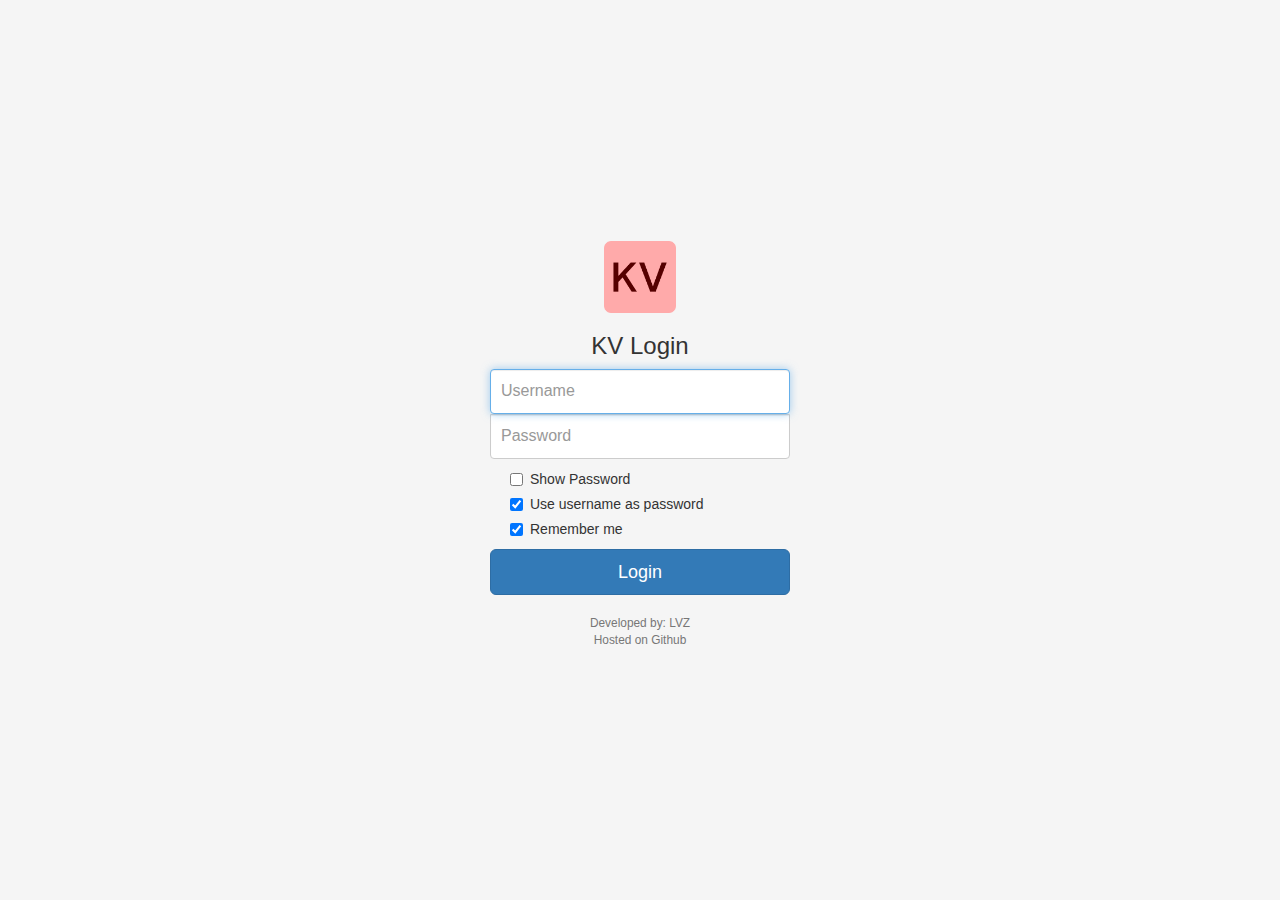
<file: index.html>
<html lang="en"><head><meta http-equiv="Content-Type" content="text/html; charset=UTF-8">
    
    <meta name="viewport" content="width=device-width, initial-scale=1, shrink-to-fit=no">
    <meta name="description" content="KV | ISP Dashboard">
    <meta name="author" content="Elvis Tony">
    <link rel="icon" href="assets/favicon/favicon.ico">

    <title>KV Login</title>

    <!-- Bootstrap core CSS -->
    <link rel="stylesheet" href="https://cdn.jsdelivr.net/npm/bootstrap@3.3.7/dist/css/bootstrap.min.css" integrity="sha384-BVYiiSIFeK1dGmJRAkycuHAHRg32OmUcww7on3RYdg4Va+PmSTsz/K68vbdEjh4u" crossorigin="anonymous">

    <!-- Custom styles for this template -->
    <style>
      html,
    body {
      height: 100%;
    }

    body {
      display: -ms-flexbox;
      display: -webkit-box;
      display: flex;
      -ms-flex-align: center;
      -ms-flex-pack: center;
      -webkit-box-align: center;
      align-items: center;
      -webkit-box-pack: center;
      justify-content: center;
      padding-top: 40px;
      padding-bottom: 40px;
      background-color: #f5f5f5;
    }

    .form-signin {
      width: 100%;
      max-width: 330px;
      padding: 15px;
      margin: 0 auto;
    }
    .form-signin .checkbox {
      font-weight: 400;
    }
    .form-signin .form-control {
      position: relative;
      box-sizing: border-box;
      height: auto;
      padding: 10px;
      font-size: 16px;
    }
    .form-signin .form-control:focus {
      z-index: 2;
    }
    .form-signin input[type="email"] {
      margin-bottom: -1px;
      border-bottom-right-radius: 0;
      border-bottom-left-radius: 0;
    }
    .form-signin input[type="password"] {
      margin-bottom: 10px;
      border-top-left-radius: 0;
      border-top-right-radius: 0;
    }
    </style>
  </head>

  <body class="text-center">
    <div style="display: none;">An unofficial Keralavision Usage statistic API for personal and educational purposes only. All rights reserved to Keralavision Broadband.</div>
    <form class="form-signin">
      <img class="mb-4" src="assets/favicon/android-chrome-512x512.png" alt="" width="72" height="72">
      <h1 class="h3 mb-3 font-weight-normal">KV Login</h1>
      <label for="inputEmail" class="sr-only">Username</label>
      <input type="username" id="uname" class="form-control mb-2" placeholder="Username" required="" autofocus="">
      <label for="inputPassword" class="sr-only">Password</label>
      <input type="password" id="password" class="form-control mb-2" placeholder="Password" required="">
      <div class="text-left" style="padding-left: 20px;">
        <div class="checkbox mb-3">
          <label>
            <input type="checkbox" name="show-pass"> Show Password
          </label>
        </div>
        <div class="checkbox mb-3">
          <label>
            <input type="checkbox" checked id="same-username"> Use username as password
          </label>
        </div>
        <div class="checkbox mb-3">
          <label>
            <input type="checkbox" checked value="remember-me"> Remember me
          </label>
        </div>
      </div>

      <button class="btn btn-lg btn-primary btn-block" id="loginnow" type="button">Login</button>
      <p style="    margin-top: 20px;" class="mt-5 p-5 small text-muted">Developed by: LVZ<br>Hosted on Github</p>
    </form>

<script>
  var same_as_username = document.getElementById('same-username')
  var username =  document.getElementById('uname')
  var password = document.getElementById('password')
 username.addEventListener('input',()=>{
    if(same_as_username.checked){
      password.value =username.value
    }
  })

  document.getElementById("loginnow").addEventListener('click',()=>{
    document.getElementById('loginnow').setAttribute('disabled',true);
    document.getElementById('loginnow').innerText="Loading ...";
    setTimeout(()=>{
      save2Cookies();
      performFetch();
    },1000)
    setTimeout(()=>{
      document.getElementById('loginnow').setAttribute('disabled',false);
      document.getElementById('loginnow').innerText="Login";
    },5000)
  })

  document.getElementsByName('show-pass')[0].addEventListener('click',()=>{
    if(document.getElementsByName('show-pass')[0].checked){
      password.setAttribute('type','text')
    }else{
      password.setAttribute('type','password')
    }
  })

  function setCookie(cname, cvalue, exdays=365) {
    const d = new Date();
    d.setTime(d.getTime() + (exdays*24*60*60*1000));
    let expires = "expires="+ d.toUTCString();
    document.cookie = cname + "=" + cvalue + ";" + expires + ";path=/";
  }

  function getCookie(cname) {
      let name = cname + "=";
      let decodedCookie = decodeURIComponent(document.cookie);
      let ca = decodedCookie.split(';');
      for(let i = 0; i <ca.length; i++) {
        let c = ca[i];
        while (c.charAt(0) == ' ') {
          c = c.substring(1);
        }
        if (c.indexOf(name) == 0) {
          return c.substring(name.length, c.length);
        }
      }
      return "";
    }
    
  function performFetch(){
    var fetchUsage = new XMLHttpRequest();
    //var URL = "https://script.google.com/macros/s/AKfycby_XzX-cqB5DQtmE03XAqUYJv9_RF15JeXUZB56RKUUEoDMmaGqoJafl1tQD3bkZCr7/exec?u=USERNAME&p=PASSWORD".replace("USERNAME",username.value).replace("PASSWORD",password.value);
    var URL = "https://script.google.com/macros/s/AKfycbyunB2U9Ck3mSv7Igf-kj4wJLMe7FTTloxRHY2ueUCjr-NTzpTjlsdPwfueP_xH3mju/exec?u=USERNAME&p=PASSWORD".replace("USERNAME",username.value).replace("PASSWORD",password.value);
    
    //console.log(URL);
    fetchUsage.open("GET",URL);
    fetchUsage.send();
    fetchUsage.onreadystatechange = function() {
      if (this.readyState == 4 && this.status == 200) {
        console.log(JSON.parse(this.responseText));
        setCookie("data",this.responseText)
        document.location.replace("dashboard/");
      }
    };
  }

  function save2Cookies(){
    var store = JSON.stringify({
      "username":username.value,
      "password":password.value
    });
    console.log(store);
    setCookie("storedCreds",store);
  }

  var credentials = getCookie("storedCreds");
  if(credentials){
    cred = JSON.parse(credentials)
    username.value = cred['username'];
    password.value = cred['password'];
  }
  
</script>

</body></html>
</file>
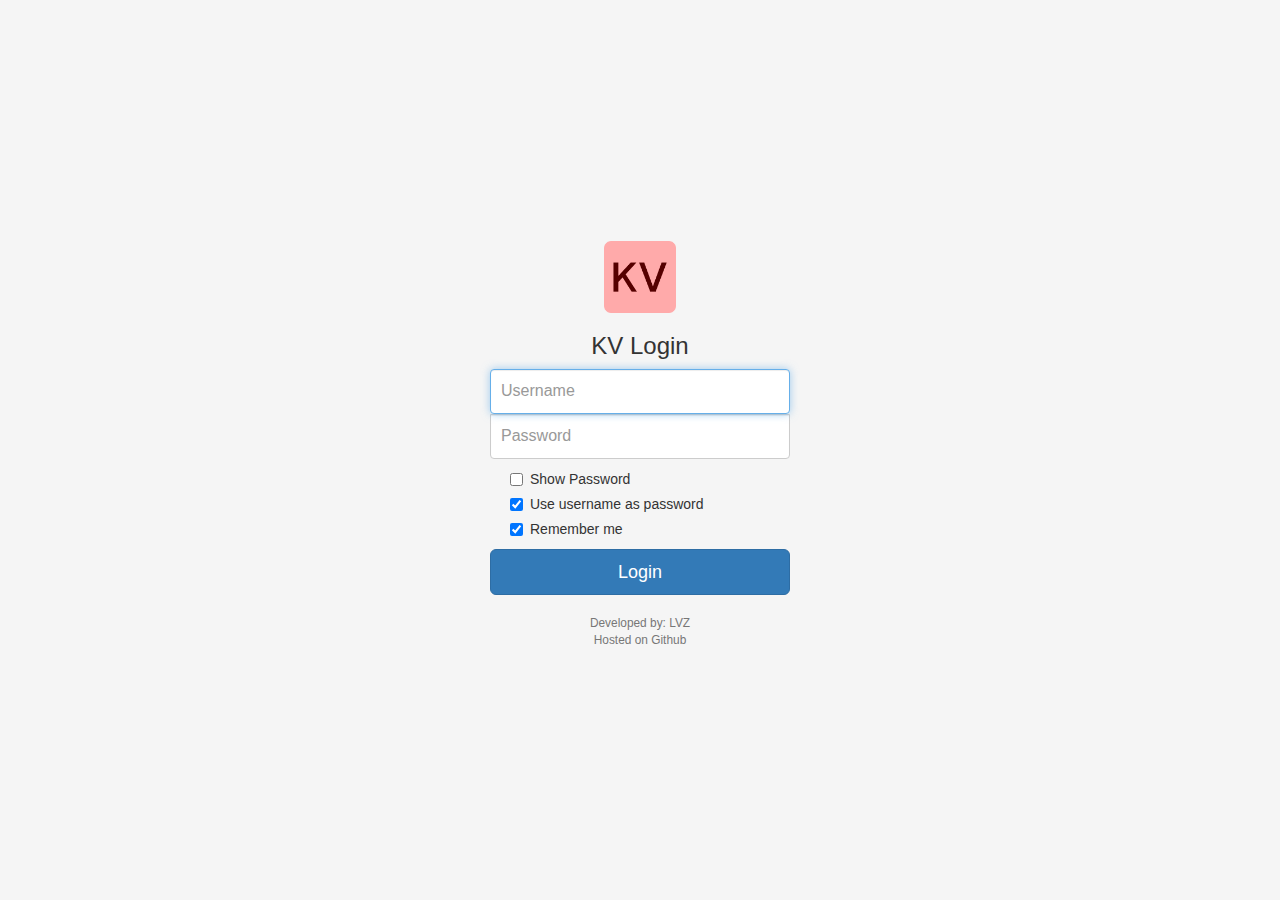
<file: dashboard/index.html>
<!DOCTYPE html>
<html lang="en"><head><meta http-equiv="Content-Type" content="text/html; charset=UTF-8">
    
    <meta name="viewport" content="width=device-width, initial-scale=1, shrink-to-fit=no">
    <meta name="description" content="KV | ISP Dashboard">
    <meta name="author" content="Elvis Tony">
    <link rel="icon" href="../assets/favicon/favicon.ico">

    <title>KV | Dashboard</title>

    <!-- Bootstrap core CSS -->
    <link href="../assets/css/bootstrap.min.css" rel="stylesheet">
    <link href="../assets/css/pricing.css" rel="stylesheet">
    <!-- Custom styles for this template -->
    
  </head>

  <body>

    <div class="d-flex flex-column flex-md-row align-items-center p-3 px-md-4 mb-3 bg-white border-bottom box-shadow">
      <h5 class="my-0 mr-md-auto font-weight-normal">KV - Dashboard<br><small class="float-right user" name="uname">user</small></h5>
      <nav class="my-2 my-md-0 mr-md-3">
        <a class="btn btn-sm p-2 btn-primary  active" href="#">Dashboard</a>
        <a class="btn btn-sm p-2 text-dark" href="../details/">Details</a>
        <a class="btn btn-sm p-2 text-dark" href="../portal/">Portal</a>
        <a class="btn btn-sm btn-outline-primary" href="../">Logout</a>
      </nav>
      
    </div>

    <div class="pricing-header px-3 py-3 pt-md-5 pb-md-4 mx-auto text-center">
      <h1 class="display-4">Dashboard</h1>
      <h6><span class="badge bg-info text-white" name="account"></span> - <span class="badge bg-info text-white" name="phone"></span></h6>
      <p class="lead"></p>
    </div>

    <div class="container">
      <div class="card-deck mb-3 text-center">
        <div class="card mb-4 box-shadow">
          <div class="card-header">
            <h4 class="my-0 font-weight-normal">Plan Validity</h4>
          </div>
          <div class="card-body">
            <h1 class="card-title pricing-card-title"> <span name="days_left" data-toggle="tooltip" data-placement="top" data-html="true" class="text-info">95</span><small class="text-muted">days</small></h1>
            <table class="table">
              <tr>
                <td>Total Days:</td>
                <td><h3><span name="days_total"></span><small>days</small></h3></td>
              </tr>
              <tr>
                <td>Days Consumed:</td>
                <td><h3><span name="days_used"></span><small>days</small></h3></td>
              </tr>
            </table>
            <!-- <button type="button" class="btn btn-lg btn-block btn-outline-primary">Sign up for free</button> -->
          </div>
        </div>
        <div class="card mb-4 box-shadow">
          <div class="card-header">
            <h4 class="my-0 font-weight-normal">Data Remaining</h4>
          </div>
          <div class="card-body">
            <h1  class="card-title pricing-card-title"><span data-toggle="tooltip" data-placement="top" data-html="true" name="data_left" title="Loading.." class="text-info"></span><small class="text-muted">GB</small></h1>
            <table class="table">
              <tr>
                <td>Total Data:</td>
                <td><h3><span name="data_total"></span><small>GB</small>
                </h3></td>
              </tr>
              <tr>
                <td>Data Consumed:</td>
                <td><h3><span name="data_used"></span><small>GB</small></h3></td>
              </tr>
            </table>
            <!-- <button type="button" class="btn btn-lg btn-block btn-primary">Get started</button> -->
          </div>
        </div>
        <div class="card mb-4 box-shadow">
          <div class="card-header">
            <h4 class="my-0 font-weight-normal">Modem Status</h4>
          </div>
          <div class="card-body">
            <h2 class="card-title pricing-card-title"><span class="text-info" name="modem_status"></span></h2>
            <table class="table">
              <tr>
                <td>IP Address (IPV4):</td>
                <td><h5><span name="ip_address">100.10.1.269</span>
                </h5></td>
              </tr>
              <tr>
                <td>Session:</td>
                <td><h5><span name="session"></span></h5></td>
              </tr>
              <tr><td>Used:</td><td><h6><span name="data_session"></span></h6></td></tr>
            </table>
            <!-- <button type="button" class="btn btn-lg btn-block btn-primary">Contact us</button> -->
          </div>
        </div>
      </div>

      <footer class="pt-4 my-md-5 pt-md-5 border-top">
        <div class="row">
          <div class="col-12 col-md">
            <img class="mb-2" src="../assets/favicon/favicon-32x32.png" alt="" width="24" height="24">
          </div>
        </div>
        <small>Created by: LVZ</small>
        <p><small>Hosted on Github</small></p>
      </footer>
    </div>


    <!-- Bootstrap core JavaScript
    ================================================== -->
    <!-- Placed at the end of the document so the pages load faster -->
    <script src="../assets/js/jquery-3.2.1.slim.min.js"></script>
    <script src="../assets/js/popper.min.js"></script>
    <script src="../assets/js/bootstrap.min.js"></script>
    <script src="../assets/js/holder.min.js"></script>
    <script>
      Holder.addTheme('thumb', {
        bg: '#55595c',
        fg: '#eceeef',
        text: 'Thumbnail'
      });
      
    </script>
    <script>
    function getCookie(cname) {
      let name = cname + "=";
      let decodedCookie = decodeURIComponent(document.cookie);
      let ca = decodedCookie.split(';');
      for(let i = 0; i <ca.length; i++) {
        let c = ca[i];
        while (c.charAt(0) == ' ') {
          c = c.substring(1);
        }
        if (c.indexOf(name) == 0) {
          return c.substring(name.length, c.length);
        }
      }
      return "";
    }
    var response = getCookie("data");
    if(!response){
      document.location.replace("../")
    }
    populate(JSON.parse(response))
      function setVal(name,value){
        try{
          document.getElementsByName(name)[0].innerText = value;
        }catch{}
      }

      function populate(response){
        var dataleft = (response['usage']['total'].replace(" GB","")*1-response['usage']['used'].replace(" GB","")*1).toFixed(2);
        var dataused = (response['usage']['used'].replace(" GB","").replace(" MB","")*1-response['session']['data'].replace(" GB","").replace(" MB","").substring(1)*1).toFixed(2);
        document.getElementsByName('days_left')[0].setAttribute('title',"Expires on: <br>"+response['validity']['expiry_date']);
        setVal('days_left',response['validity']["valid_for"].replace("Days",""));
        setVal('days_total',response['validity']["total"]);
        setVal('days_used',(response['validity']['total']*1-response['validity']['valid_for'].replace("Days","")**1).toFixed(0));
        setVal('data_left',dataleft);
        setVal('data_used',dataused);
        setVal('data_total',response['usage']['total']);
        setVal('data_session',response['session']['data'].substring(1));
        setVal('ip_address',response['ip_addr']);
        setVal('account',response['name'].toUpperCase());
        setVal('phone',response['phone']);
        if(response['session']){
          setVal('modem_status',"Active")
          setVal('session',response['session']['from'])
        }
        var tooltp = "Reconciled: "+dataleft+' GB <br>Session Usage: -'+response['session']['data'].substring(1);
        console.log(tooltp);
        document.getElementsByName('data_left')[0].setAttribute('title',tooltp);
        setTimeout(()=>{
          $(function () {
          $('[data-toggle="tooltip"]').tooltip()
        })
        },2000)
      }

      var credentials = getCookie("storedCreds");
      if(credentials){
        cred = JSON.parse(credentials)
        setVal('uname',cred['username']);
      }
      
    </script>
  

</body></html>
</file>
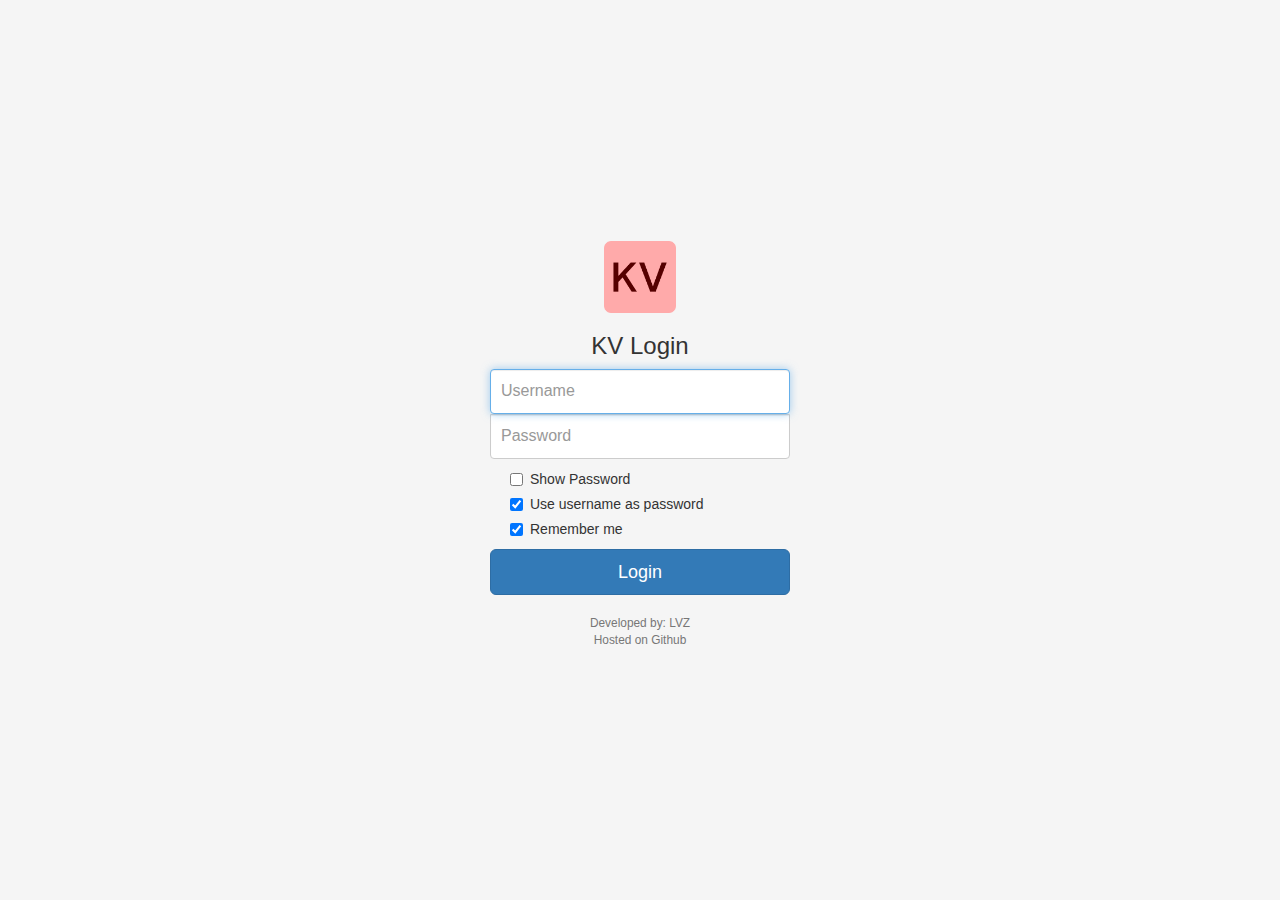
<file: portal/index.html>
<!DOCTYPE html>
<html lang="en"><head><meta http-equiv="Content-Type" content="text/html; charset=UTF-8">
    
    <meta name="viewport" content="width=device-width, initial-scale=1, shrink-to-fit=no">
    <meta name="description" content="KV | ISP Dashboard">
    <meta name="author" content="Elvis Tony">
    <link rel="icon" href="../assets/favicon/favicon.ico">

    <title>KV | Portal</title>

    <!-- Bootstrap core CSS -->
    <link href="../assets/css/bootstrap.min.css" rel="stylesheet">
    <link href="../assets/css/pricing.css" rel="stylesheet">
    <!-- Custom styles for this template -->
    
  </head>

  <body>

    <div class="d-flex flex-column flex-md-row align-items-center p-3 px-md-4 mb-3 bg-white border-bottom box-shadow">
      <h5 class="my-0 mr-md-auto font-weight-normal">KV - Dashboard<br><small class="float-right user" name="uname">user</small></h5>
      <nav class="my-2 my-md-0 mr-md-3">
        <a class="btn btn-sm p-2 text-dark" href="../dashboard/">Dashboard</a>
        <a class="btn btn-sm p-2 text-dark" href="../details/">Details</a>
        <a class="btn btn-sm p-2 btn-primary" href="#">Portal</a>
        <a class="btn btn-sm btn-outline-primary" href="../">Logout</a>
      </nav>
      
    </div>

    <div class="pricing-header px-3 py-3 pt-md-5 pb-md-4 mx-auto text-center">
      <h1 class="display-4">Portal</h1>
      <h6><span class="badge bg-info text-white" name="account"></span> - <span class="badge bg-info text-white" name="phone"></span></h6>
      <p class="lead"></p>
    </div>

    <div class="container">
      <div class="card-deck mb-3 text-center">
        <div class="card mb-4 box-shadow">
          <div class="card-header">
            <h4 class="my-0 font-weight-normal">Credential Vault</h4>
          </div>
          <div class="card-body">
            <h2 class="text-info">Simple Sign-in</h2>
            <p class="text-left">Username:</p>
            <input type="password" id="uname" readonly class="form-control mb-2" placeholder="Username" required="" autofocus="">
            <small class="text-success" id="uname-copy">.</small>
            <p class="text-left">Password:</p>
            <input type="password" id="password" readonly class="form-control mb-2" placeholder="Password" required="">
            <small class="text-success" id="password-copy">.</small>
            <p class="text-small mt-3 small text-muted">Click each field to copy the credential to your clipboard!</p>
          </div>
        </div>
        <div class="card mb-4 box-shadow">
          <div class="card-header">
            <h4 class="my-0 font-weight-normal">Portal Access</h4>
          </div>
          <div class="card-body">
            <img src="../assets/img/web_service.svg" class="img img-fluid m-2" alt="">
            <button id="portal" class="btn btn-lg btn-block btn-danger m-2">Enter Portal</button>
          </div>
        </div>
      </div>

      <footer class="pt-4 my-md-5 pt-md-5 border-top">
        <div class="row">
          <div class="col-12 col-md">
            <img class="mb-2" src="../assets/favicon/favicon-32x32.png" alt="" width="24" height="24">
          </div>
        </div>
        <small>Created by: LVZ</small>
        <p><small>Hosted on Github</small></p>
      </footer>
    </div>


    <!-- Bootstrap core JavaScript
    ================================================== -->
    <!-- Placed at the end of the document so the pages load faster -->
    <script src="../assets/js/jquery-3.2.1.slim.min.js"></script>
    <script src="../assets/js/popper.min.js"></script>
    <script src="../assets/js/bootstrap.min.js"></script>
    <script src="../assets/js/holder.min.js"></script>
    <script>
      Holder.addTheme('thumb', {
        bg: '#55595c',
        fg: '#eceeef',
        text: 'Thumbnail'
      });
      
    </script>
    <script>
    function getCookie(cname) {
      let name = cname + "=";
      let decodedCookie = decodeURIComponent(document.cookie);
      let ca = decodedCookie.split(';');
      for(let i = 0; i <ca.length; i++) {
        let c = ca[i];
        while (c.charAt(0) == ' ') {
          c = c.substring(1);
        }
        if (c.indexOf(name) == 0) {
          return c.substring(name.length, c.length);
        }
      }
      return "";
    }
    var response = getCookie("data");
    if(!response){
      document.location.replace("../")
    }
    populate(JSON.parse(response))
      function setVal(name,value){
        try{
          document.getElementsByName(name)[0].innerText = value;
        }catch{}
      }

      function populate(response){
        var credentials = getCookie("storedCreds");
        if(credentials){
          cred = JSON.parse(credentials)
          document.getElementById('uname').value=cred['username'];
          document.getElementById('password').value=cred['password'];
        }
        setVal('uname',cred['username']);
        setVal('password',cred['password']);
        setTimeout(()=>{
          $(function () {
            $('[data-toggle="tooltip"]').tooltip()
          })
        },2000)
        document.getElementById('uname').addEventListener('click',()=>{
          copyToClipboard(document.getElementById('uname'));
          document.getElementById('uname-copy').innerText="Copied Username!"
          setTimeout(()=>{
            document.getElementById('uname-copy').innerText="."
          },3000);
        })
        document.getElementById('password').addEventListener('click',()=>{
          copyToClipboard(document.getElementById('password'));
          document.getElementById('password-copy').innerText="Copied Password!"
          setTimeout(()=>{
            document.getElementById('password-copy').innerText="."
          },3000);
        })
      }

      document.getElementById('portal').addEventListener('click',()=>{
        URL = "https://selfcare.keralavisionisp.com/Customer/Default.aspx"
        tab = window.open(URL, '_blank');
        tab.focus();
        
      })

      function copyToClipboard(element) {
        element.select();
        element.setSelectionRange(0, 99999); 
        navigator.clipboard.writeText(element.value);
      }
      
      
    </script>
  

</body></html>
</file>
<file: assets/css/pricing.css>
html {
  font-size: 14px;
}
@media (min-width: 768px) {
  html {
    font-size: 16px;
  }
}

.container {
  max-width: 960px;
}

.pricing-header {
  max-width: 700px;
}

.card-deck .card {
  min-width: 220px;
}

.border-top { border-top: 1px solid #e5e5e5; }
.border-bottom { border-bottom: 1px solid #e5e5e5; }

.box-shadow { box-shadow: 0 .25rem .75rem rgba(0, 0, 0, .05); }

.sup-tag{
  font-size: 15px;
  color: red;
}

.user{
  font-weight: 600;
  font-size: 12px;
  color: gray;
}
</file>
